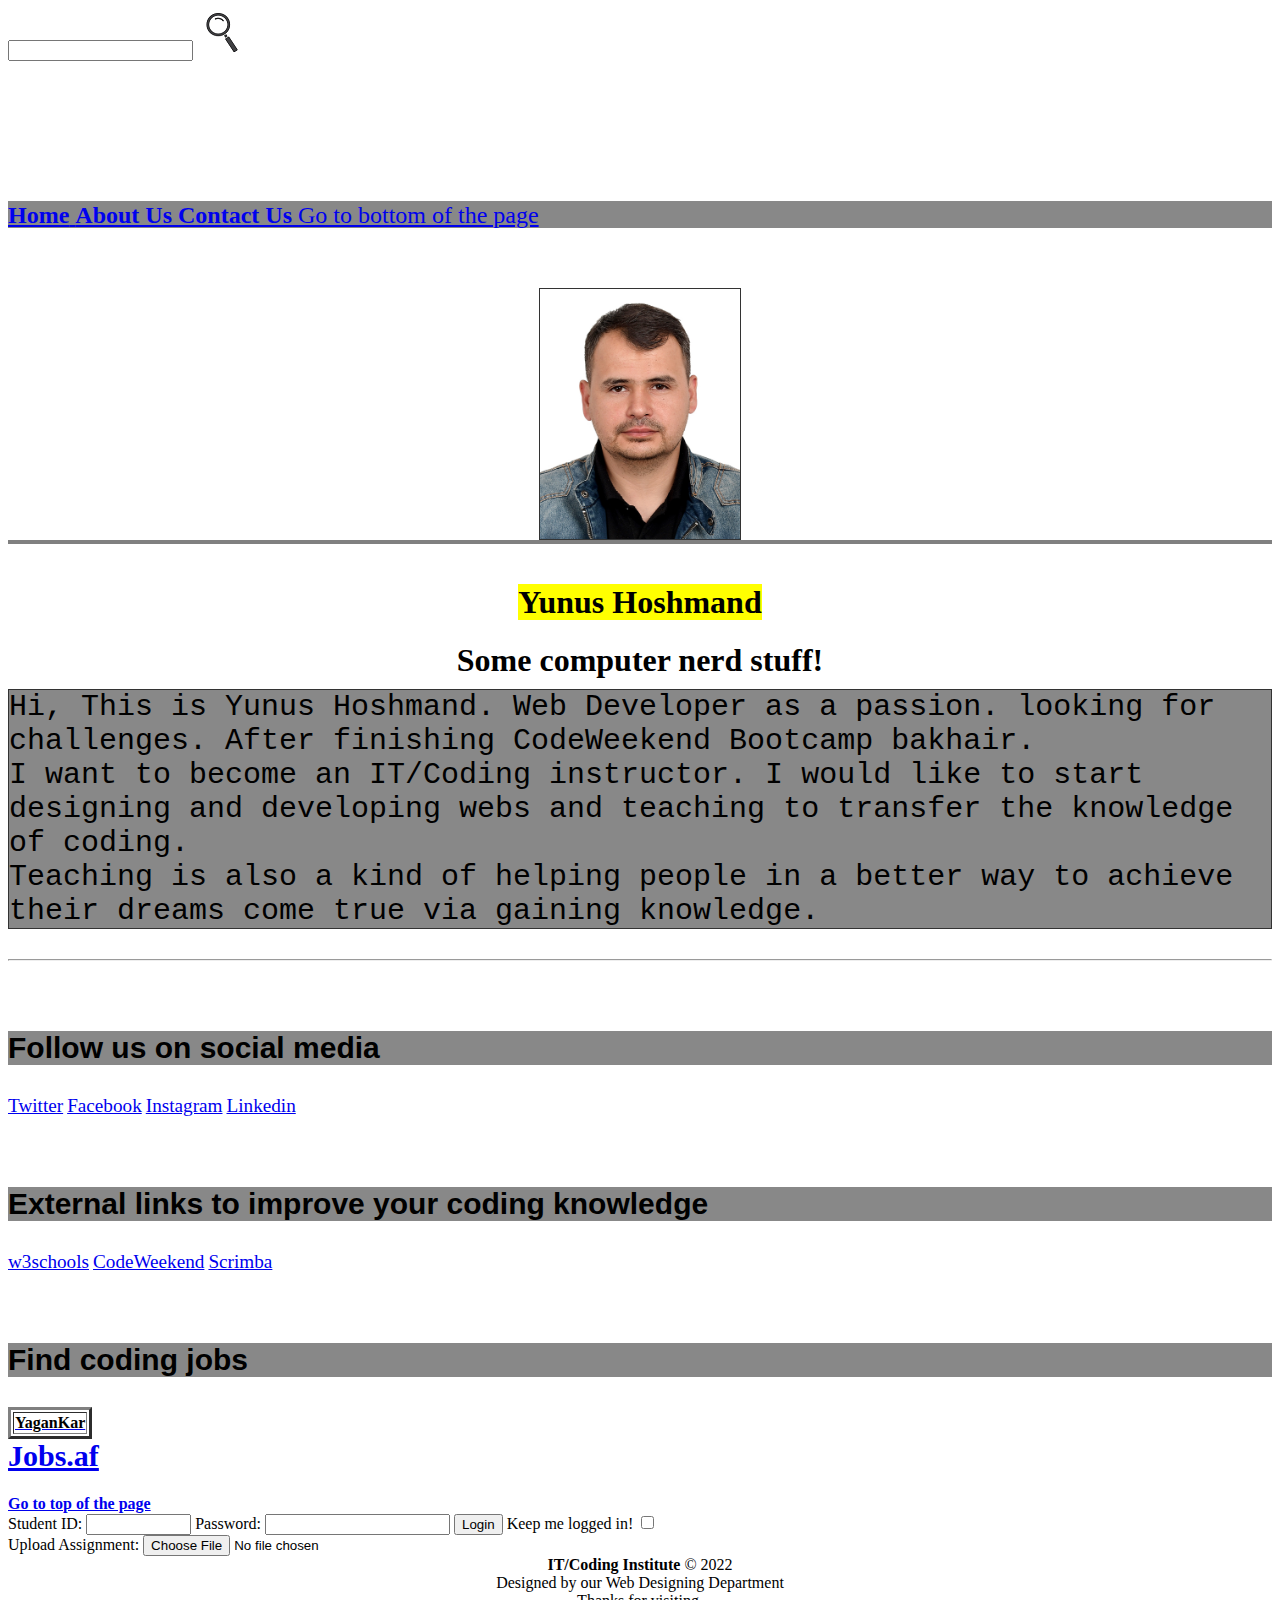
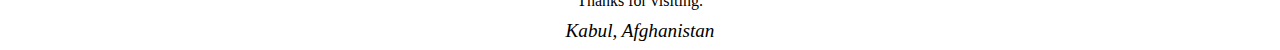
<file: Session 2 Assignment/index.html>
<html lang="en">
<head>
    <meta charset="UTF-8">
    <meta http-equiv="X-UA-Compatible" content="IE=edge">
    <meta http-equiv="" content="">
    <meta http-equiv="content-type" content="text/html"; charset="UTF-8>
    <meta name="viewport" content="width=device-width, initial-scale=1.0">
    <meta name="description" content="The professional IT/Coding Institute!">
    <meta name="Yunus" content="IT/Coding Institute">
    <meta name="keyword" content="IT, Coding, Website development/designing, Frontend web development, HTML, CSS, JavaScript, Bootstrap">
    <title>Yunus Hoshmand</title>
    <script type="text/javascript"></script>
    <link rel="stylesheet" type="text/css" href="style.css">
</head>
    <body>
        <form method="get" action="" enctype="multipart/form-data">
            <input type="text" name="search">
            <input type="image" name="search" src="photos/search3.png">
            
        </form>
        
        <!-- COMMENT: Body Starts! -->
        <p style="position:relative; top:70px;"><a style="position:relative; top:1px; font-size:x-large;" target="_blank" href="index.html"><b>Home</b> </a>
            <a style="position:relative; top:1px; font-size:x-large;" target="_blank" href="about.html"><b>About Us</b> </a>
            <a style="position:relative; top:1px; font-size:x-large;" target="_blank" href="contact.html"><b>Contact Us</b> </a>
            <a style="position:relative; top:1px; font-size:x-large;" target="_blank" href="#bottom">Go to bottom of the page</a>
            <a style="position:relative; top:1px; font-size:x-large;" name="top"><h1></h1></a>
        </p>
        
        <div title="Yunus Photo!" style="position:relative; top: 60px; border-bottom:4px solid gray;" > <a href="about.html"><img id="pic1" class="img" src="photos/Yunus.jpg" alt="Yunus"  width="200px"></a> </div><br>
        
        <div style="position:relative; top: 60px;"> <h1> <mark> <b> Yunus Hoshmand </b> </mark> </h1> </div>
        
        <div style="position:relative; top: 60;"><h1>Some computer nerd stuff!</h1></div>
        
        <p class="img" style="font-size:30px; font-family: 'Courier New', Courier, monospace; border:1px solid #333;">
            Hi, This is Yunus Hoshmand. Web Developer as a passion. 
            looking for challenges. 
            After finishing CodeWeekend Bootcamp bakhair.<br> 
            I want to become an IT/Coding instructor. I would like to start 
            designing and developing webs and teaching 
            to transfer the knowledge of coding.<br>
            Teaching is also a kind of helping people in a better way to 
            achieve their dreams come true via gaining knowledge.
        </p> <hr> 
        

        <p class="img" style="font-size:30px; font-family: 'Franklin Gothic Medium', 'Arial Narrow', Arial, sans-serif;" ><b>Follow us on social media</b> </p>
        <a style="font-size:larger;" target="_blank" href="https://twitter.com/Yunusiteng">Twitter</a>
        <a style="font-size:larger;" target="_blank" href="https://www.facebook.com/YUHOSHMA">Facebook</a>
        <a style="font-size:larger;" target="_blank" href="https://www.instagram.com/yunushoshmand/">Instagram</a>
        <a style="font-size:larger;" target="_blank" href="https://www.linkedin.com/in/yunus-hoshmand-24480221a/">Linkedin</a>

        <p class="img" style="font-size:30px; font-family: 'Gill Sans', 'Gill Sans MT', Calibri, 'Trebuchet MS', sans-serif; "> <b>External links to improve your coding knowledge</b> </p>
        <a style="font-size:larger;" target="_blank" href="https://www.w3schools.com">w3schools</a>
        <a style="font-size:larger;" target="_blank" href="https://codeweekend.net/">CodeWeekend</a>
        <a style="font-size:larger;" target="_blank" href="https://scrimba.com">Scrimba</a>
        
         
        <p class="img" style="font-size:30px; font-family: 'Lucida Sans', 'Lucida Sans Regular', 'Lucida Grande', 'Lucida Sans Unicode', Geneva, Verdana, sans-serif;"> <b>Find coding jobs</b></P>
        <a style="font-size:30px;" target="_blank" href="https://yagankar.com/"><table border="3px"> <tr><td><b>YaganKar</b> </td></tr></table></a>
        <a style="font-size:30px;" target="_blank" href="https://jobs.af/"><b>Jobs.af</b></a>
        <a name="bottom"><h1></h1></a>
        <a style="font-size:xx-larger;" href="#top"><b>Go to top of the page</b> </a> <br>   
        </div>

        Student ID: <input type="text" size="10">
        Password:   <input type="password" name="" id="">
              <input type="submit" value="Login">
        Keep me logged in! <input type="checkbox"><br> 
        Upload Assignment: <input type="file" name="data">
        <div style="height:0px;width:0px;overflow:hidden;"></div>
        <footer style="border:none; text-align: center;">
        <b>IT/Coding Institute</b> &copy; 2022 <br>
        Designed by our Web Designing Department <br>
        <span>Thanks for visiting.</span>
        </footer>
        <div style="height:0px;width:0px;overflow:hidden;-webkit-margin-bottom-collapse: separate;"></div>

        <div class="main"> <address style="font-size:larger;">Kabul, Afghanistan</address></div>
        
        <!--COMMENT: Body Ends!-->

    </body>
</html>
</file>
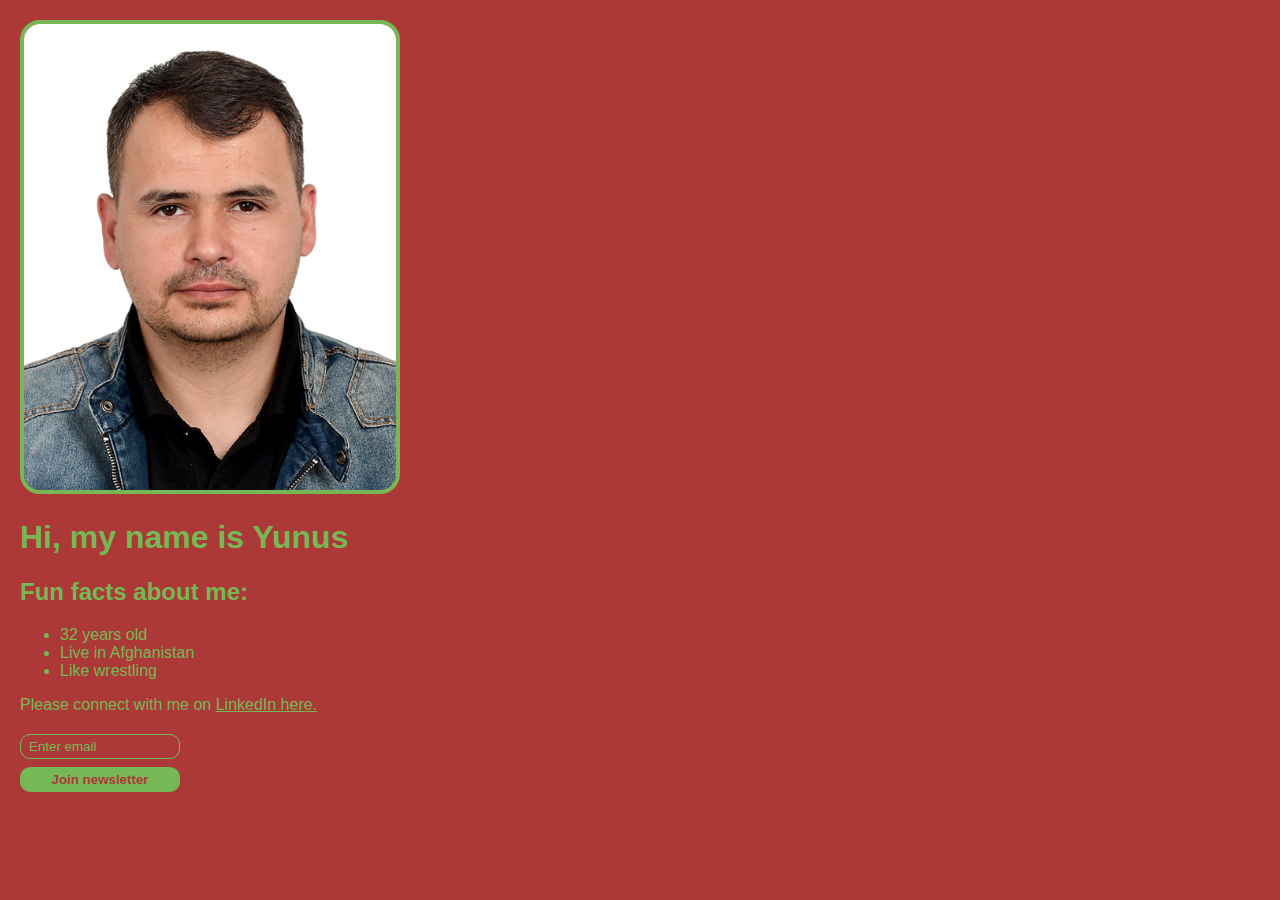
<file: Scrimba I buil this site channel/14. Personal webpage index.html>
<!doctype html>
<html lang="en">
    <head>
        <link rel="stylesheet" href="14. Personal webpage style.css">
        <link rel="stylesheet" href="https://fonts.googleapis.com/css2?family=Bangers&family=Black+Ops+One&family=Creepster&family=La+Belle+Aurore&family=MedievalSharp&family=Orbitron&family=Rye&display=swap"">
        <script src="14. Personal webpage index.js"></script>
    </head>
    <body>
        <img src="14. Personal webpage Yunus.jpg" alt="">
        <h1>Hi, my name is Yunus</h1>
        <h2>Fun facts about me:</h2>
        <ul>
            <li>32 years old</li>
            <li>Live in Afghanistan</li>
            <li>Like wrestling</li>
        </ul>
        <p>Please connect with me on <a href="https://www.linkedin.com/in/yunus-hoshmand-24480221a/" target="_blank">LinkedIn here.</a> </p>
        <input type="text" name="" id="" placeholder="Enter email">
        <button>Join newsletter</button>
        <!--
            Challenge 1:
            Write the HTML for your personal website.
        -->
    </body>
</html>
</file>
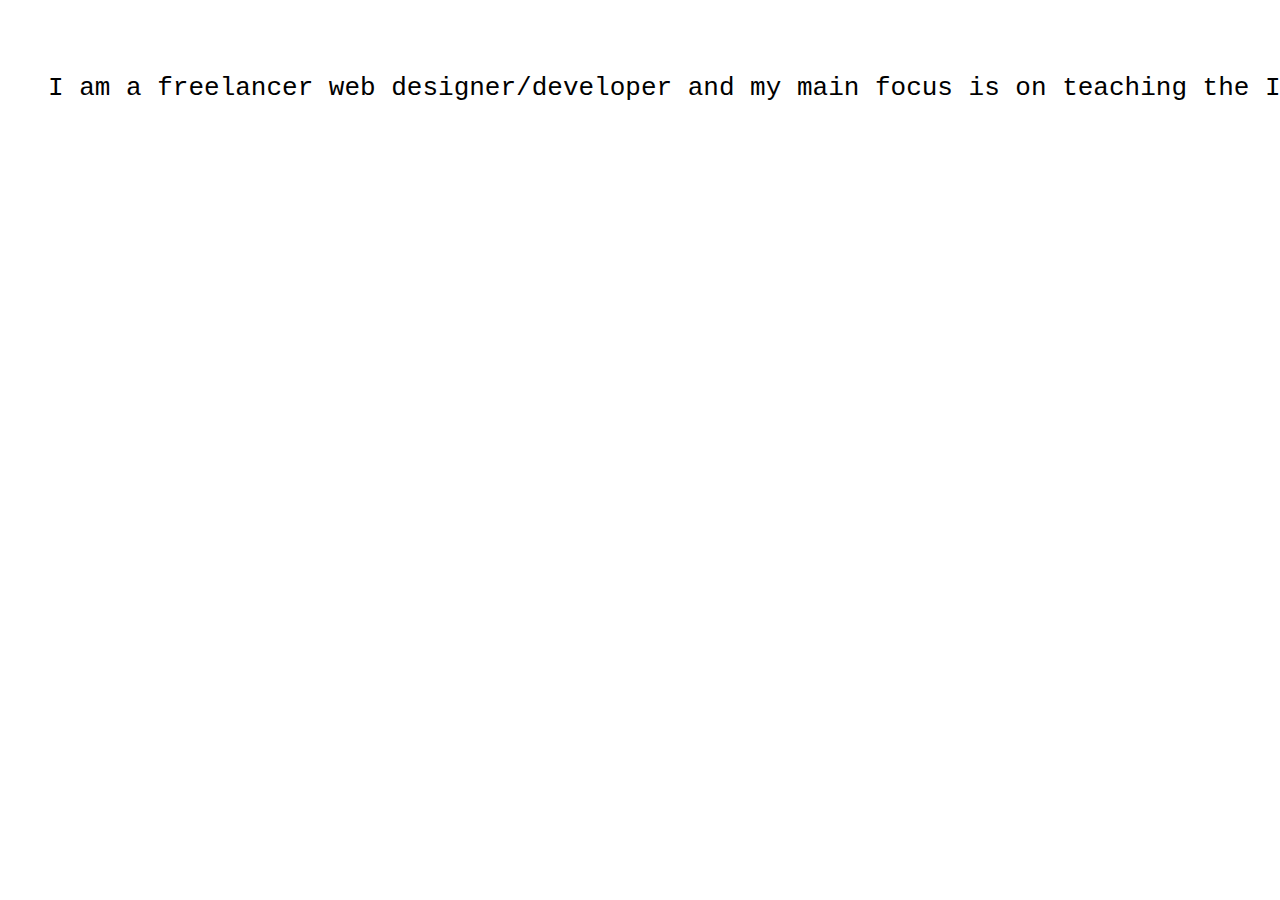
<file: Session 2 Assignment/about.html>
<html>
    <head>
    </head>
    <body>
        <pre>
            <p style="font-size:xx-large; margin-left:40px; margin-top:50px;">I am a freelancer web designer/developer and my main focus is on teaching the IT and coding.</p>          
        </pre>
    </body>
</html>
</file>
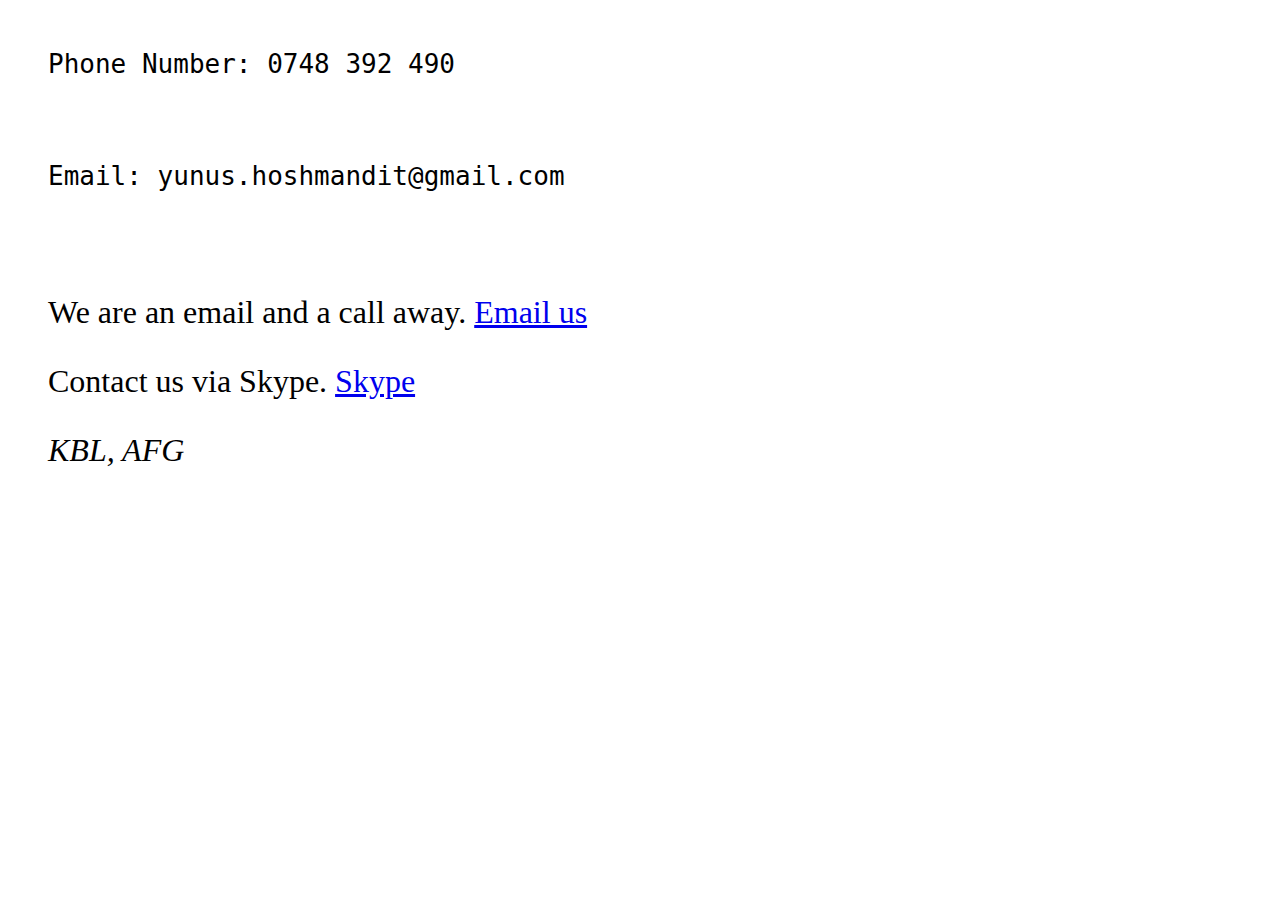
<file: Session 2 Assignment/contact.html>
<html>
    <body>
        <pre>
            <p style="font-size:xx-large; margin-left:40px;">Phone Number: 0748 392 490</p>
            <p style="font-size:xx-large; margin-left:40px;">Email: yunus.hoshmandit@gmail.com</p>
                 
        </pre>
        <p style="font-size:xx-large; margin-left:40px;">We are an email and a call away. <a href="mailto:yunus.hoshmandit@gmail.com"> Email us</a></p>
        <p style="font-size:xx-large; margin-left:40px;">Contact us via Skype. <a  href="callto:Yunus.Hoshmand">Skype</a></p>

        <address style="font-size:xx-large; margin-left:40px;">KBL, AFG</address>

    </body>
</html>
</file>
<file: Session 2 Assignment/style.css>
h1 {text-align: center;}
        div {text-align: center;}
        p {margin-top:70px; background-color:#888;}
        .navbar {
        overflow:hidden;
        background-image: url("photos/navbarwallpaper.jpg");
        display: inline-block;
        position:relative;
        transform-style:inherit; 
    }
        .navbar a {
        float: left;
        display: block;
        Color: #f2f2f2;
        text-align: center;
        padding: 14px 16px;
        text-decoration: none;
    }
        .navbar a:hover {
        background: #add;
        color:yellow;
    }
        .main {
        margin-top: 10px;
    }
        img.img {
        border:1px solid #333;
    }
</file>
<file: Scrimba I buil this site channel/14. Personal webpage style.css>
:root {
    --superhero: 'Bangers', cursive;
    --fantasy: 'MedievalSharp', cursive;
    --space: 'Orbitron', sans-serif;
    --military: 'Black Ops One', cursive;
    --romantic: 'La Belle Aurore', cursive;
    --scary: 'Creepster', cursive;
    --cowboy: 'Rye', cursive;
    --regular: sans-serif;
    --fantasy: 'MedievalSharp', cursive;
    --font: var(--regular);
    --sharp: 0;
    --soft: 10px;
    --round: 100px;
    
    --image: var(--soft);
    
    --background: #f5f5f5;
    --text: #222222;
    
    --light: var(--background);
    --dark: var(--text);
}


body, html {
    margin: 0;
    padding: 10px;
    background: var(--background);
    color: var(--text);
    font-family: var(--font);
}

img {
    width: 30%;
    border-radius: calc(var(--image) * 2);
    border: 4px solid var(--text);
}

a {
    color: var(--text);
}

input {
    display: block;
    margin: 20px 0 0;
    width: 160px;
    box-sizing: border-box;
    padding: 4px 8px;
    border-width: 1px; 
    border-style: solid;
    border-color:  var(--text);
    color: var(--text);
    background: none;
    border-radius: var(--image);
    font-family: var(--font);
}

::placeholder {
    color: var(--text);
}

button {
    border-radius: var(--image);
    padding: 5px 10px;
    border: none;
    background: var(--text);
    color: var(--background);
    font-weight: bold;
    box-sizing: border-box;
    display: block;
    margin: 8px 0;
    cursor: pointer;
    font-family: var(--font);
    width: 160px;
}
</file>
